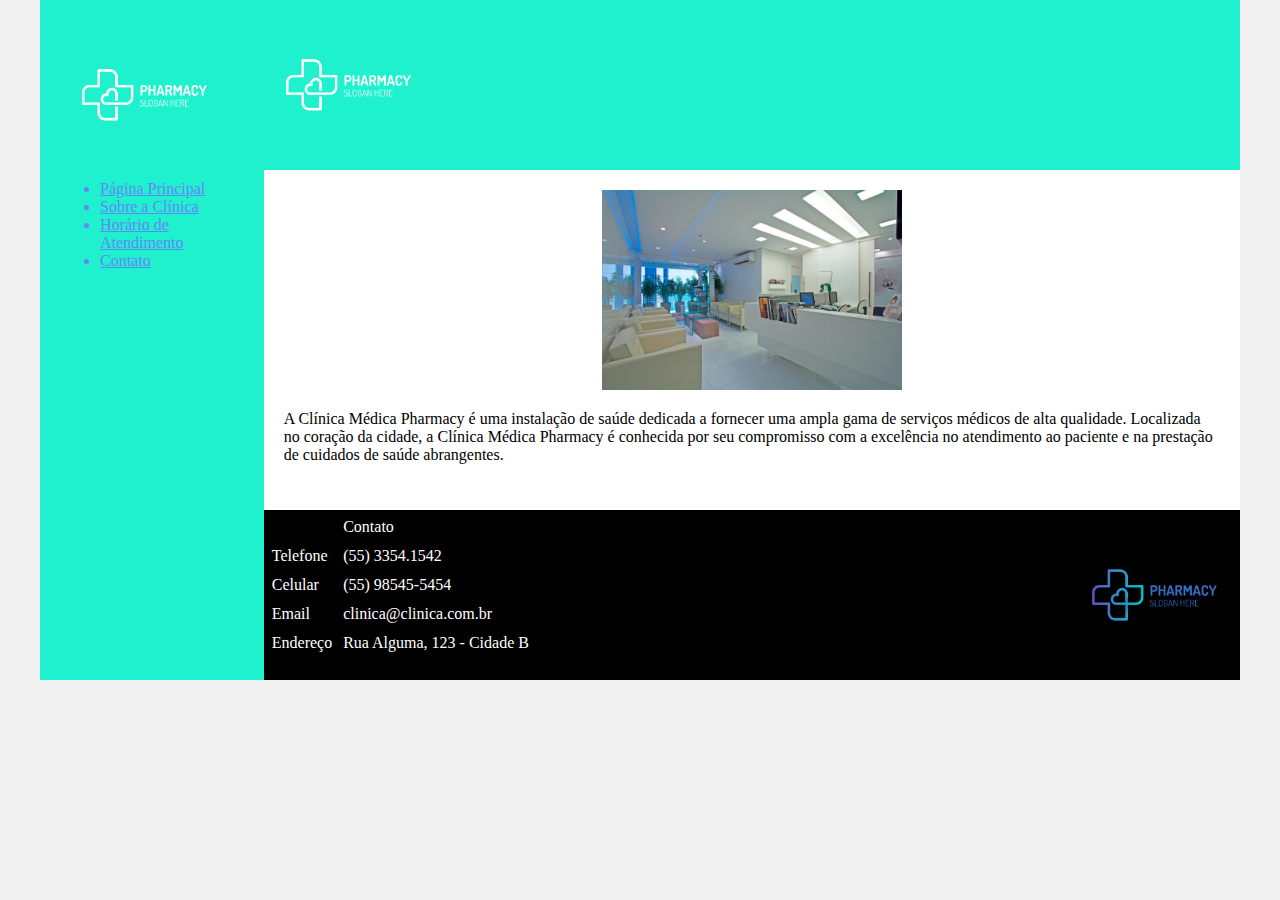
<file: index.html>
<!DOCTYPE html>
<html lang="en">
<head>
    <meta charset="UTF-8">
    <meta http-equiv="X-UA-Compatible" content="IE=edge">
    <meta name="viewport" content="width=device-width, initial-scale=1.0">
    <title>Template - Utilizar como modelo</title>
    <link rel="stylesheet" href="base.css">
</head>
<body>
    <div class="wrapper">
        <div class="menu">
            <img src="logo_clinica.png" width="170" align="left">
            <ul>
                <li style="color: #6685FA;"><a href="index.html" style="color: #6685FA;" target="_self">Página Principal</a></li>
                <li style="color: #6685FA;"><a href="sobre.html" style="color: #6685FA;">Sobre a Clínica</a></li>
                <li style="color: #6685FA;"><a href="horario.html" style="color: #6685FA;">Horário de Atendimento</a></li>
                <li style="color: #6685FA;"><a href="contato.html" style="color: #6685FA;" target="_self">Contato</a></li>
            </ul>
        </div>

        <div class="main">
            <div class="header">
                <img src="logo_clinica.png" width="170" align="left">
            </div>
    
            <div class="content">
                <center><img src="clinica.jpg" width="300"></center>
                <p>A Clínica Médica Pharmacy é uma instalação de saúde dedicada a fornecer uma ampla gama de serviços médicos de alta qualidade. Localizada no coração da cidade, a Clínica Médica Pharmacy é conhecida por seu compromisso com a excelência no atendimento ao paciente e na prestação de cuidados de saúde abrangentes.</p>
            </div>
    
            <div class="footer">
                <img src="logo_clinica_color.png" width="170" align="right">
                <table style="color: white;" cellpadding="3" cellspacing="5">
                    <thead>
                        <th>
                            <td>Contato</td>
                        </th>
                    </thead>
                    <tbody>
                        <tr>
                            <td>Telefone</td>
                            <td>(55) 3354.1542</td>
                        </tr>
                        <tr>
                            <td>Celular</td>
                            <td>(55) 98545-5454</td>
                        </tr>
                        <tr>
                            <td>Email</td>
                            <td>clinica@clinica.com.br</td>
                        </tr>
                        <tr>
                            <td>Endereço</td>
                            <td>Rua Alguma, 123 - Cidade B</td>
                        </tr>
                    </tbody>
                </table>
            </div>
        </div>
    </div>
</body>
</html>
</file>
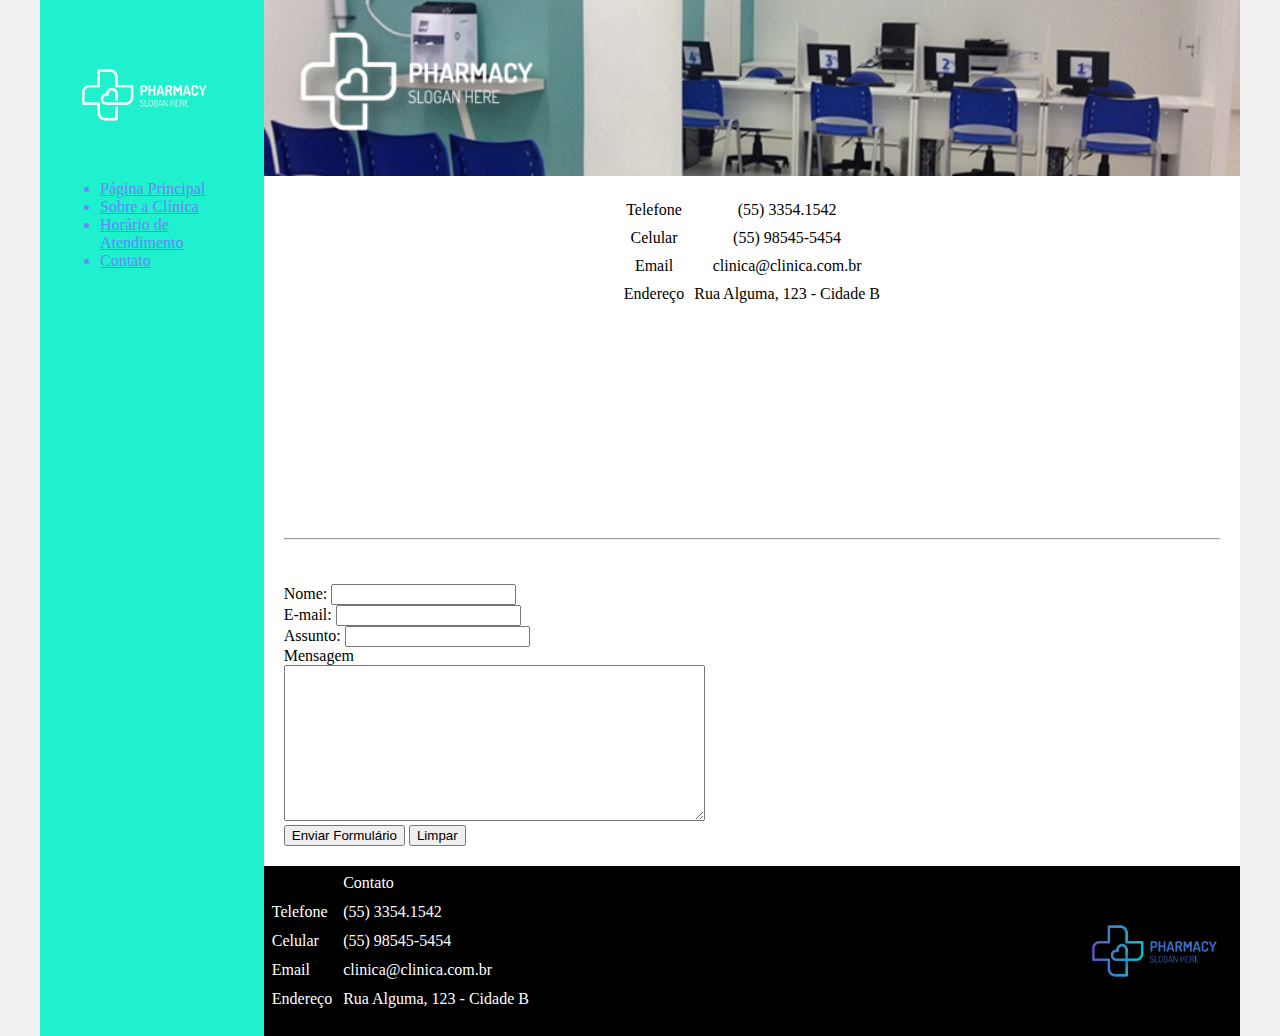
<file: contato.html>
<!DOCTYPE html>
<html lang="en">
<head>
    <meta charset="UTF-8">
    <meta http-equiv="X-UA-Compatible" content="IE=edge">
    <meta name="viewport" content="width=device-width, initial-scale=1.0">
    <title>Template - Utilizar como modelo</title>
    <link rel="stylesheet" href="base.css">
    <style>
        table thead th {
            background-color: black;
            color: white;
            
        }
    </style>
</head>
<body>
    <div class="wrapper">
        <div class="menu">
            <img src="logo_clinica.png" width="170" align="left">
            <ul>
                <li style="color: #6685FA;"><a href="index.html" style="color: #6685FA;" target="_self">Página Principal</a></li>
                <li style="color: #6685FA;"><a href="sobre.html" style="color: #6685FA;">Sobre a Clínica</a></li>
                <li style="color: #6685FA;"><a href="horario.html" style="color: #6685FA;">Horário de Atendimento</a></li>
                <li style="color: #6685FA;"><a href="contato.html" style="color: #6685FA;" target="_self">Contato</a></li>
            </ul>
        </div>

        <div class="main">
            <div class="header">
                <img src="header_contato.png" width="100%" height="100%">
            </div>
    
            <div class="content">
                <table cellpadding="5" cellspacing="0" align="center">
                    <tbody>
                        <tr>
                            <td align="center">Telefone</td>
                            <td align="center">(55) 3354.1542</td>
                        </tr>
                        <tr>
                            <td align="center">Celular</td>
                            <td align="center">(55) 98545-5454</td>
                        </tr>
                        <tr>
                            <td align="center">Email</td>
                            <td align="center">clinica@clinica.com.br</td>
                        </tr>
                        <tr>
                            <td align="center">Endereço</td>
                            <td align="center">Rua Alguma, 123 - Cidade B</td>
                        </tr>
                    </tbody>
                </table>
                <center>
                    <iframe src="https://www.google.com/maps/embed?pb=!1m18!1m12!1m3!1d3514074.6471027294!2d-59.07720498132945!3d-30.67019453346208!2m3!1f0!2f0!3f0!3m2!1i1024!2i768!4f13.1!3m3!1m2!1s0x94f84599900b476f%3A0x98d0f32c180dd2f7!2sClinica%20Medica%20Integral%20Srl!5e0!3m2!1spt-BR!2sbr!4v1698860488443!5m2!1spt-BR!2sbr" width="800" height="200" style="border:0;" allowfullscreen="" loading="lazy" referrerpolicy="no-referrer-when-downgrade"></iframe>
                </center>
                <br><hr><br><br>
                <form name="contato" method="get">
                    <label>Nome:</label> <input type="text" name="name"><br>
                    <label>E-mail:</label> <input type="email" name="email"><br>
                    <label>Assunto:</label> <input type="text" name="assunto"><br>
                    <label>Mensagem</label><br>
                    <textarea rows="10" cols="50" name="message"></textarea><br>
                    <button type="submit" onclick="alert('Formulário Enviado')">Enviar Formulário</button>
                    <button type="reset">Limpar</button>
                </form>
            </div>
    
            <div class="footer">
                <img src="logo_clinica_color.png" width="170" align="right">
                <table style="color: white;" cellpadding="3" cellspacing="5">
                    <thead>
                        <th>
                            <td>Contato</td>
                        </th>
                    </thead>
                    <tbody>
                        <tr>
                            <td>Telefone</td>
                            <td>(55) 3354.1542</td>
                        </tr>
                        <tr>
                            <td>Celular</td>
                            <td>(55) 98545-5454</td>
                        </tr>
                        <tr>
                            <td>Email</td>
                            <td>clinica@clinica.com.br</td>
                        </tr>
                        <tr>
                            <td>Endereço</td>
                            <td>Rua Alguma, 123 - Cidade B</td>
                        </tr>
                    </tbody>
                </table>
            </div>
        </div>
    </div>
</body>
</html>
</file>
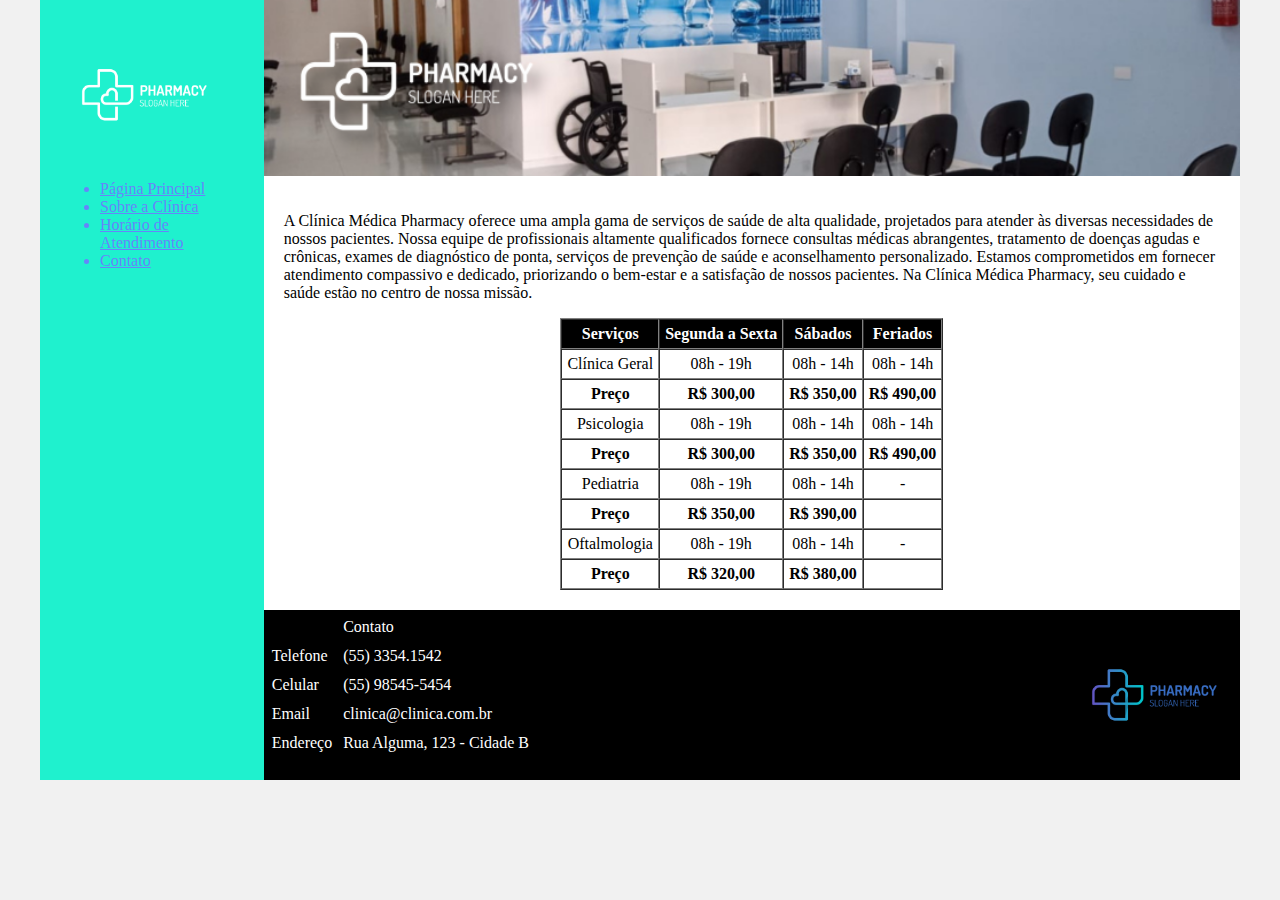
<file: horario.html>
<!DOCTYPE html>
<html lang="en">
<head>
    <meta charset="UTF-8">
    <meta http-equiv="X-UA-Compatible" content="IE=edge">
    <meta name="viewport" content="width=device-width, initial-scale=1.0">
    <title>Template - Utilizar como modelo</title>
    <link rel="stylesheet" href="base.css">
    <style>
        table thead th {
            background-color: black;
            color: white;
            
        }
    </style>
</head>
<body>
    <div class="wrapper">
        <div class="menu">
            <img src="logo_clinica.png" width="170" align="left">
            <ul>
                <li style="color: #6685FA;"><a href="index.html" style="color: #6685FA;" target="_self">Página Principal</a></li>
                <li style="color: #6685FA;"><a href="sobre.html" style="color: #6685FA;">Sobre a Clínica</a></li>
                <li style="color: #6685FA;"><a href="horario.html" style="color: #6685FA;">Horário de Atendimento</a></li>
                <li style="color: #6685FA;"><a href="contato.html" style="color: #6685FA;" target="_self">Contato</a></li>
            </ul>
        </div>

        <div class="main">
            <div class="header">
                <img src="header_horario.png" width="100%" height="100%">
            </div>
    
            <div class="content">
                <p>A Clínica Médica Pharmacy oferece uma ampla gama de serviços de saúde de alta qualidade, projetados para atender às diversas necessidades de nossos pacientes. Nossa equipe de profissionais altamente qualificados fornece consultas médicas abrangentes, tratamento de doenças agudas e crônicas, exames de diagnóstico de ponta, serviços de prevenção de saúde e aconselhamento personalizado. Estamos comprometidos em fornecer atendimento compassivo e dedicado, priorizando o bem-estar e a satisfação de nossos pacientes. Na Clínica Médica Pharmacy, seu cuidado e saúde estão no centro de nossa missão.</p>
                <table summary="Tabela de preços de acordo com dia e serviço." align="center" cellspacing="0" cellpadding="5" border="solid" >
                    <thead>
                        <tr>
                            <th>Serviços</th>
                            <th>Segunda a Sexta</th>
                            <th>Sábados</th>
                            <th>Feriados</th>
                        </tr>
                    </thead>
                    <tbody>
                        <tr>
                            <td align="center">Clínica Geral</td>
                            <td align="center">08h - 19h</td>
                            <td align="center">08h - 14h</td>
                            <td align="center">08h - 14h</td>
                        
                        </tr>
                        <tr>
                            <td align="center"><b>Preço</b></td>
                            <td align="center"><b>R$ 300,00</b></td>
                            <td align="center"><b>R$ 350,00</b></td>
                            <td align="center"><b>R$ 490,00</b></td>
                        </tr>
                        <tr>
                            <td align="center">Psicologia</td>
                            <td align="center">08h - 19h</td>
                            <td align="center">08h - 14h</td>
                            <td align="center">08h - 14h</td>                           
                        </tr>
                        <tr>
                            <td align="center"><b>Preço</b></td>
                            <td align="center"><b>R$ 300,00</b></td>
                            <td align="center"><b>R$ 350,00</b></td>
                            <td align="center"><b>R$ 490,00</b></td>
                        </tr>
                        <tr>
                            <td align="center">Pediatria</td>
                            <td align="center">08h - 19h</td>
                            <td align="center">08h - 14h</td>
                            <td align="center">-</td>                           
                        </tr>
                        <tr>
                            <td align="center"><b>Preço</b></td>
                            <td align="center"><b>R$ 350,00</b></td>
                            <td align="center"><b>R$ 390,00</b></td>
                            <td> </td>
                        </tr>
                        <tr>
                            <td align="center">Oftalmologia</td>
                            <td align="center">08h - 19h</td>
                            <td align="center">08h - 14h</td>
                            <td align="center">-</td>                            
                        </tr>
                        <tr>
                            <td align="center"><b>Preço</b></td>
                            <td align="center"><b>R$ 320,00</b></td>
                            <td align="center"><b>R$ 380,00</b></td>
                            <td> </td>
                        </tr>
                    </tbody>
                </table>
            </div>
    
            <div class="footer">
                <img src="logo_clinica_color.png" width="170" align="right">
                <table style="color: white;" cellpadding="3" cellspacing="5">
                    <thead>
                        <th>
                            <td>Contato</td>
                        </th>
                    </thead>
                    <tbody>
                        <tr>
                            <td>Telefone</td>
                            <td>(55) 3354.1542</td>
                        </tr>
                        <tr>
                            <td>Celular</td>
                            <td>(55) 98545-5454</td>
                        </tr>
                        <tr>
                            <td>Email</td>
                            <td>clinica@clinica.com.br</td>
                        </tr>
                        <tr>
                            <td>Endereço</td>
                            <td>Rua Alguma, 123 - Cidade B</td>
                        </tr>
                    </tbody>
                </table>
            </div>
        </div>
    </div>
</body>
</html>
</file>
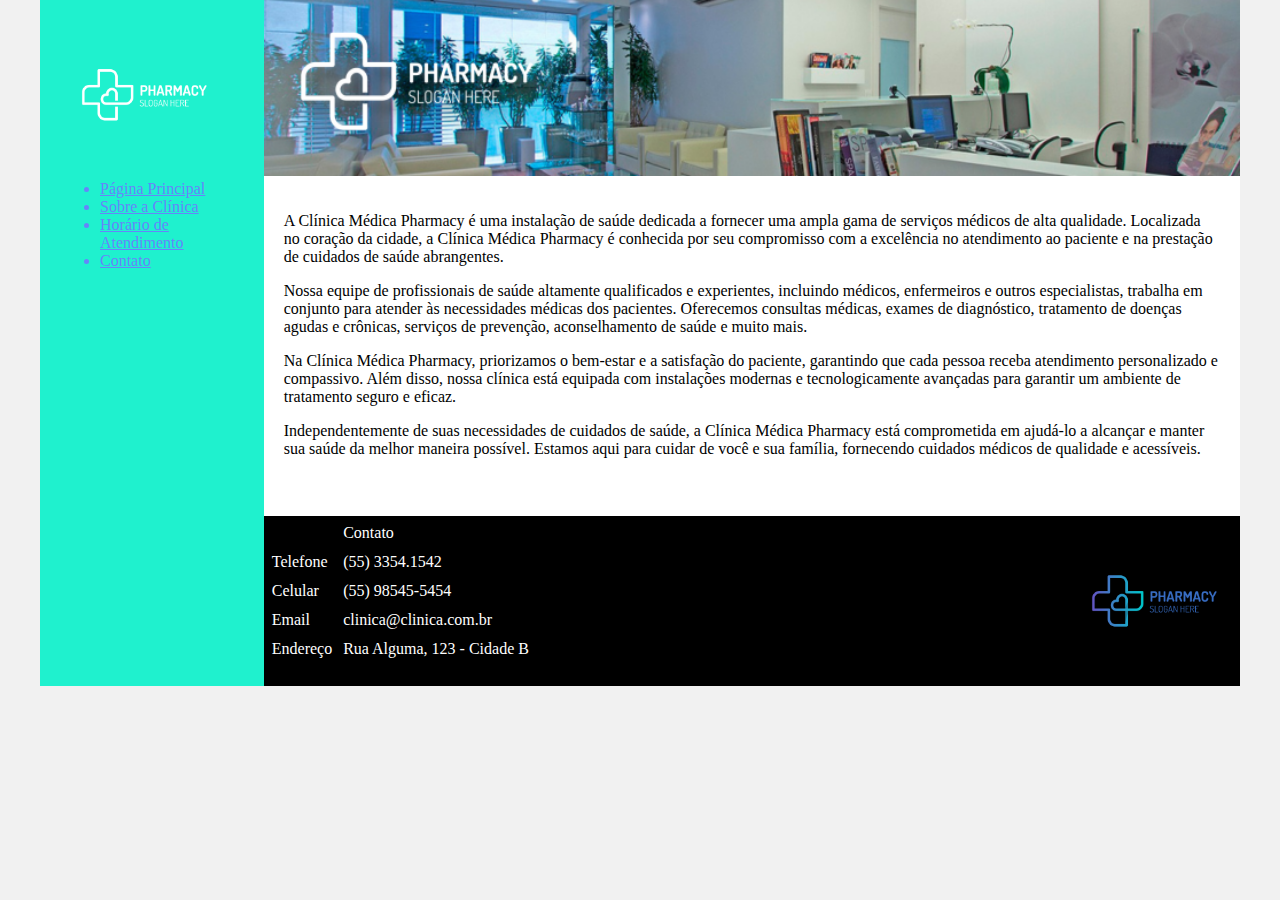
<file: sobre.html>
<!DOCTYPE html>
<html lang="en">
<head>
    <meta charset="UTF-8">
    <meta http-equiv="X-UA-Compatible" content="IE=edge">
    <meta name="viewport" content="width=device-width, initial-scale=1.0">
    <title>Template - Utilizar como modelo</title>
    <link rel="stylesheet" href="base.css">
</head>
<body>
    <div class="wrapper">
        <div class="menu">
            <img src="logo_clinica.png" width="170" align="left">
            <ul>
                <li style="color: #6685FA;"><a href="index.html" style="color: #6685FA;" target="_self">Página Principal</a></li>
                <li style="color: #6685FA;"><a href="sobre.html" style="color: #6685FA;">Sobre a Clínica</a></li>
                <li style="color: #6685FA;"><a href="horario.html" style="color: #6685FA;">Horário de Atendimento</a></li>
                <li style="color: #6685FA;"><a href="contato.html" style="color: #6685FA;" target="_self">Contato</a></li>
            </ul>
        </div>

        <div class="main">
            <div class="header">
                <img src="header_sobre.png" width="100%" height="100%">
            </div>
    
            <div class="content">
                <p>A Clínica Médica Pharmacy é uma instalação de saúde dedicada a fornecer uma ampla gama de serviços médicos de alta qualidade. Localizada no coração da cidade, a Clínica Médica Pharmacy é conhecida por seu compromisso com a excelência no atendimento ao paciente e na prestação de cuidados de saúde abrangentes.</p>
                <p>Nossa equipe de profissionais de saúde altamente qualificados e experientes, incluindo médicos, enfermeiros e outros especialistas, trabalha em conjunto para atender às necessidades médicas dos pacientes. Oferecemos consultas médicas, exames de diagnóstico, tratamento de doenças agudas e crônicas, serviços de prevenção, aconselhamento de saúde e muito mais.</p>
                <p>Na Clínica Médica Pharmacy, priorizamos o bem-estar e a satisfação do paciente, garantindo que cada pessoa receba atendimento personalizado e compassivo. Além disso, nossa clínica está equipada com instalações modernas e tecnologicamente avançadas para garantir um ambiente de tratamento seguro e eficaz.</p>
                <p>Independentemente de suas necessidades de cuidados de saúde, a Clínica Médica Pharmacy está comprometida em ajudá-lo a alcançar e manter sua saúde da melhor maneira possível. Estamos aqui para cuidar de você e sua família, fornecendo cuidados médicos de qualidade e acessíveis.</p>
            </div>
    
            <div class="footer">
                <img src="logo_clinica_color.png" width="170" align="right">
                <table style="color: white;" cellpadding="3" cellspacing="5">
                    <thead>
                        <th>
                            <td>Contato</td>
                        </th>
                    </thead>
                    <tbody>
                        <tr>
                            <td>Telefone</td>
                            <td>(55) 3354.1542</td>
                        </tr>
                        <tr>
                            <td>Celular</td>
                            <td>(55) 98545-5454</td>
                        </tr>
                        <tr>
                            <td>Email</td>
                            <td>clinica@clinica.com.br</td>
                        </tr>
                        <tr>
                            <td>Endereço</td>
                            <td>Rua Alguma, 123 - Cidade B</td>
                        </tr>
                    </tbody>
                </table>
            </div>
        </div>
    </div>
</body>
</html>
</file>
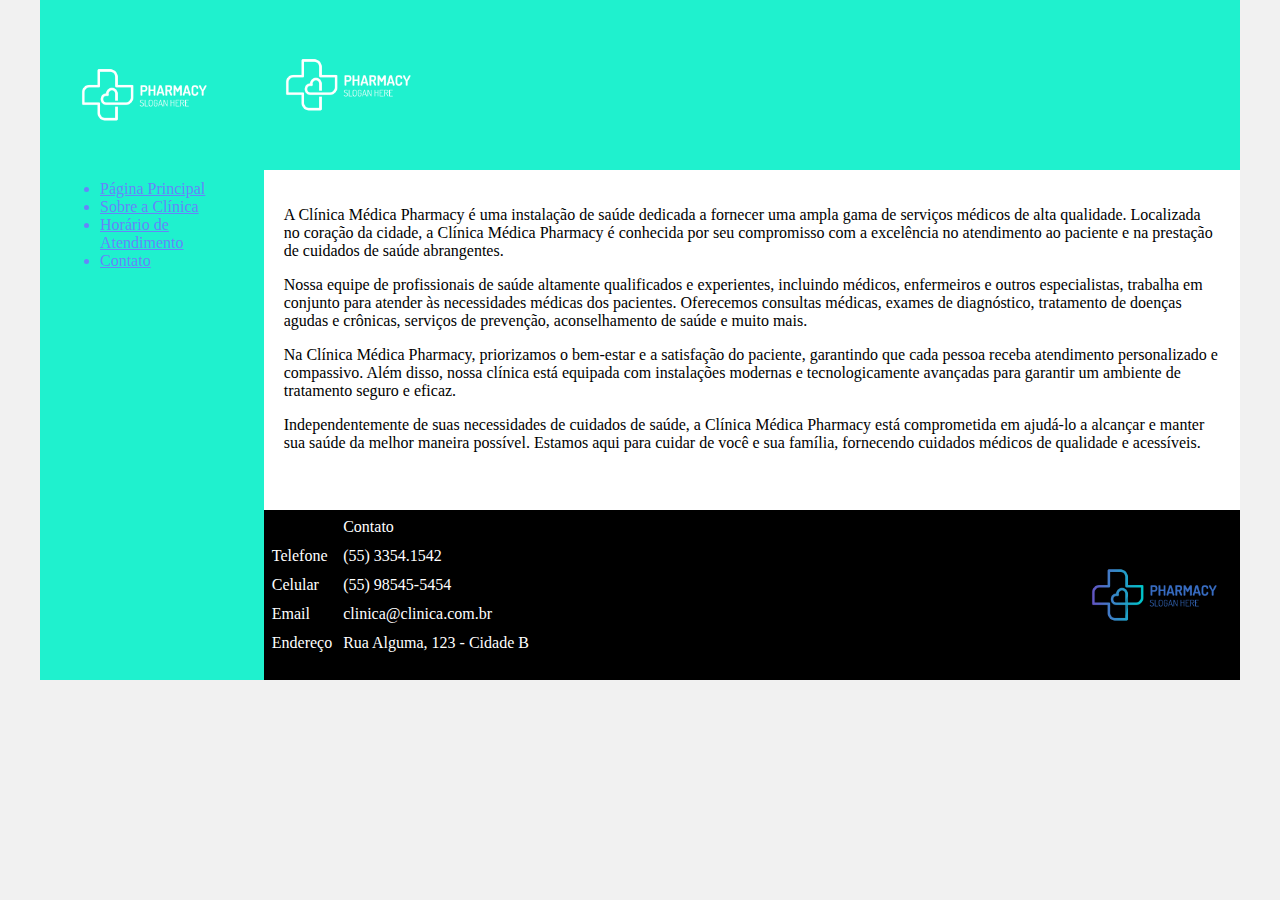
<file: template.html>
<!DOCTYPE html>
<html lang="en">
<head>
    <meta charset="UTF-8">
    <meta http-equiv="X-UA-Compatible" content="IE=edge">
    <meta name="viewport" content="width=device-width, initial-scale=1.0">
    <title>Template - Utilizar como modelo</title>
    <link rel="stylesheet" href="base.css">
</head>
<body>
    <div class="wrapper">
        <div class="menu">
            <img src="logo_clinica.png" width="170" align="left">
            <ul>
                <li style="color: #6685FA;"><a href="index.html" style="color: #6685FA;" target="_self">Página Principal</a></li>
                <li style="color: #6685FA;"><a href="#sobre" style="color: #6685FA;">Sobre a Clínica</a></li>
                <li style="color: #6685FA;"><a href="#horario" style="color: #6685FA;">Horário de Atendimento</a></li>
                <li style="color: #6685FA;"><a href="#contato" style="color: #6685FA;" target="_self">Contato</a></li>
            </ul>
        </div>

        <div class="main">
            <div class="header">
                <img src="logo_clinica.png" width="170" align="left">
            </div>
    
            <div class="content">
                <p>A Clínica Médica Pharmacy é uma instalação de saúde dedicada a fornecer uma ampla gama de serviços médicos de alta qualidade. Localizada no coração da cidade, a Clínica Médica Pharmacy é conhecida por seu compromisso com a excelência no atendimento ao paciente e na prestação de cuidados de saúde abrangentes.</p>
<p>Nossa equipe de profissionais de saúde altamente qualificados e experientes, incluindo médicos, enfermeiros e outros especialistas, trabalha em conjunto para atender às necessidades médicas dos pacientes. Oferecemos consultas médicas, exames de diagnóstico, tratamento de doenças agudas e crônicas, serviços de prevenção, aconselhamento de saúde e muito mais.</p>
<p>Na Clínica Médica Pharmacy, priorizamos o bem-estar e a satisfação do paciente, garantindo que cada pessoa receba atendimento personalizado e compassivo. Além disso, nossa clínica está equipada com instalações modernas e tecnologicamente avançadas para garantir um ambiente de tratamento seguro e eficaz.</p>
<p>Independentemente de suas necessidades de cuidados de saúde, a Clínica Médica Pharmacy está comprometida em ajudá-lo a alcançar e manter sua saúde da melhor maneira possível. Estamos aqui para cuidar de você e sua família, fornecendo cuidados médicos de qualidade e acessíveis.</p>
            </div>
    
            <div class="footer">
                <img src="logo_clinica_color.png" width="170" align="right">
                <table style="color: white;" cellpadding="3" cellspacing="5">
                    <thead>
                        <th>
                            <td>Contato</td>
                        </th>
                    </thead>
                    <tbody>
                        <tr>
                            <td>Telefone</td>
                            <td>(55) 3354.1542</td>
                        </tr>
                        <tr>
                            <td>Celular</td>
                            <td>(55) 98545-5454</td>
                        </tr>
                        <tr>
                            <td>Email</td>
                            <td>clinica@clinica.com.br</td>
                        </tr>
                        <tr>
                            <td>Endereço</td>
                            <td>Rua Alguma, 123 - Cidade B</td>
                        </tr>
                    </tbody>
                </table>
            </div>
        </div>
    </div>
</body>
</html>
</file>
<file: base.css>
html, body {
    margin: 0;
}
body {
    background-color: #f1f1f1;
    display: flex;
    justify-content: center;
}

.wrapper {
    width: 1200px;
    display: flex;
    margin: 0 auto;
    background-color: rgb(109, 6, 160);
}
.main {
    display: flex;
    flex-flow: column;
    width: 85%;
}
.menu {
    width: 16%;
    background-color: rgb(31, 241, 206);
    padding: 10px 20px 0px;
}
.header {
    background-color: rgb(31, 241, 206);
    min-height: 150px;
}
.content {
    background-color: white;
    min-height: 300px;
    padding: 20px;
}
.footer {
    background-color: black;
    min-height: 150px;
}
</file>
